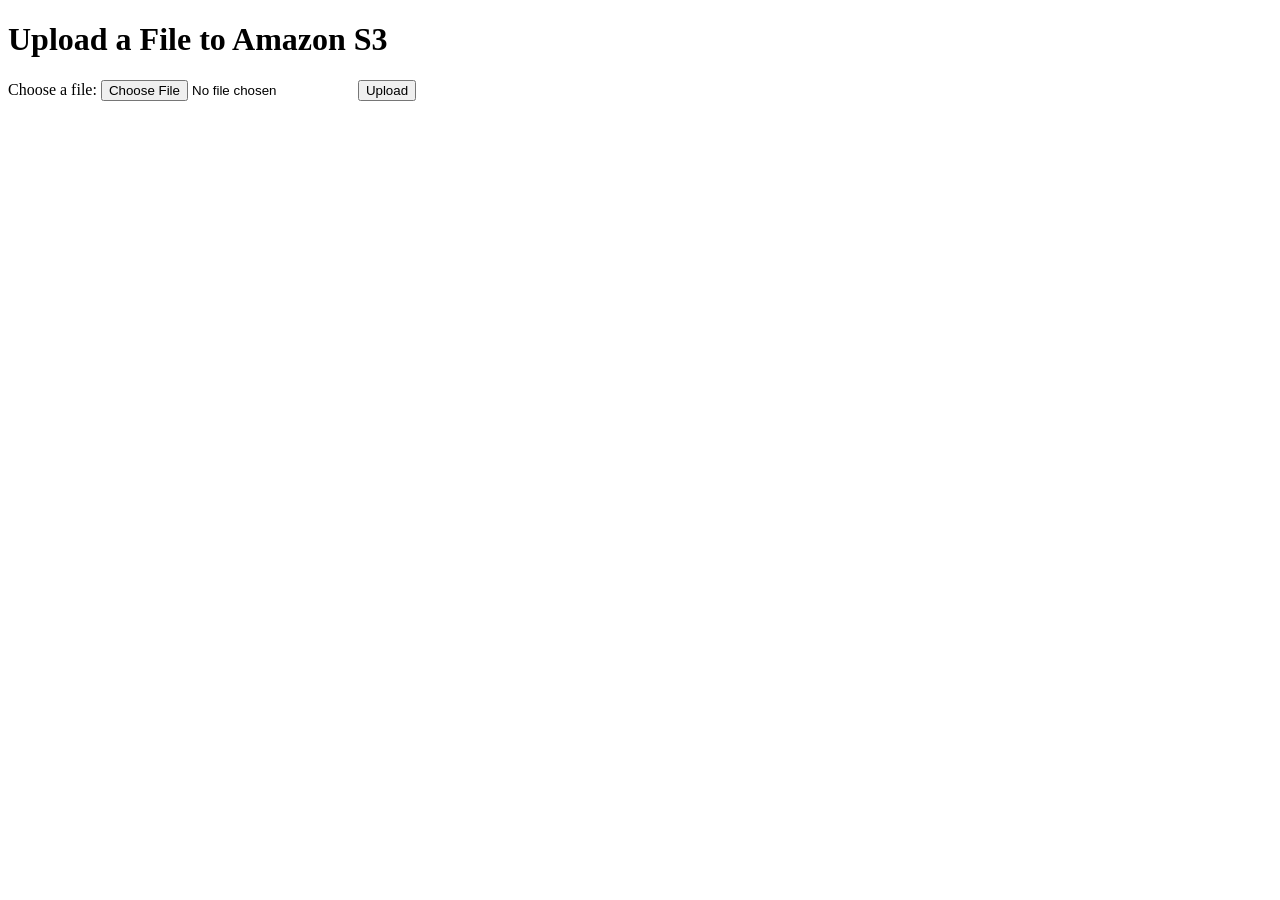
<file: templates/upload.html>
<!DOCTYPE html>
<html lang="en">
<head>
    <meta charset="UTF-8">
    <meta name="viewport" content="width=device-width, initial-scale=1.0">
    <title>Project Atlas File Upload</title>
</head>
<body>
    <h1>Upload a File to Amazon S3</h1>

    <form action="/upload" method="POST" enctype="multipart/form-data">
        <label for="file">Choose a file:</label>
        <input id="file" name="file" type="file" required>

        <button type="submit">Upload</button>
    </form>
</body>
</html>
</file>
